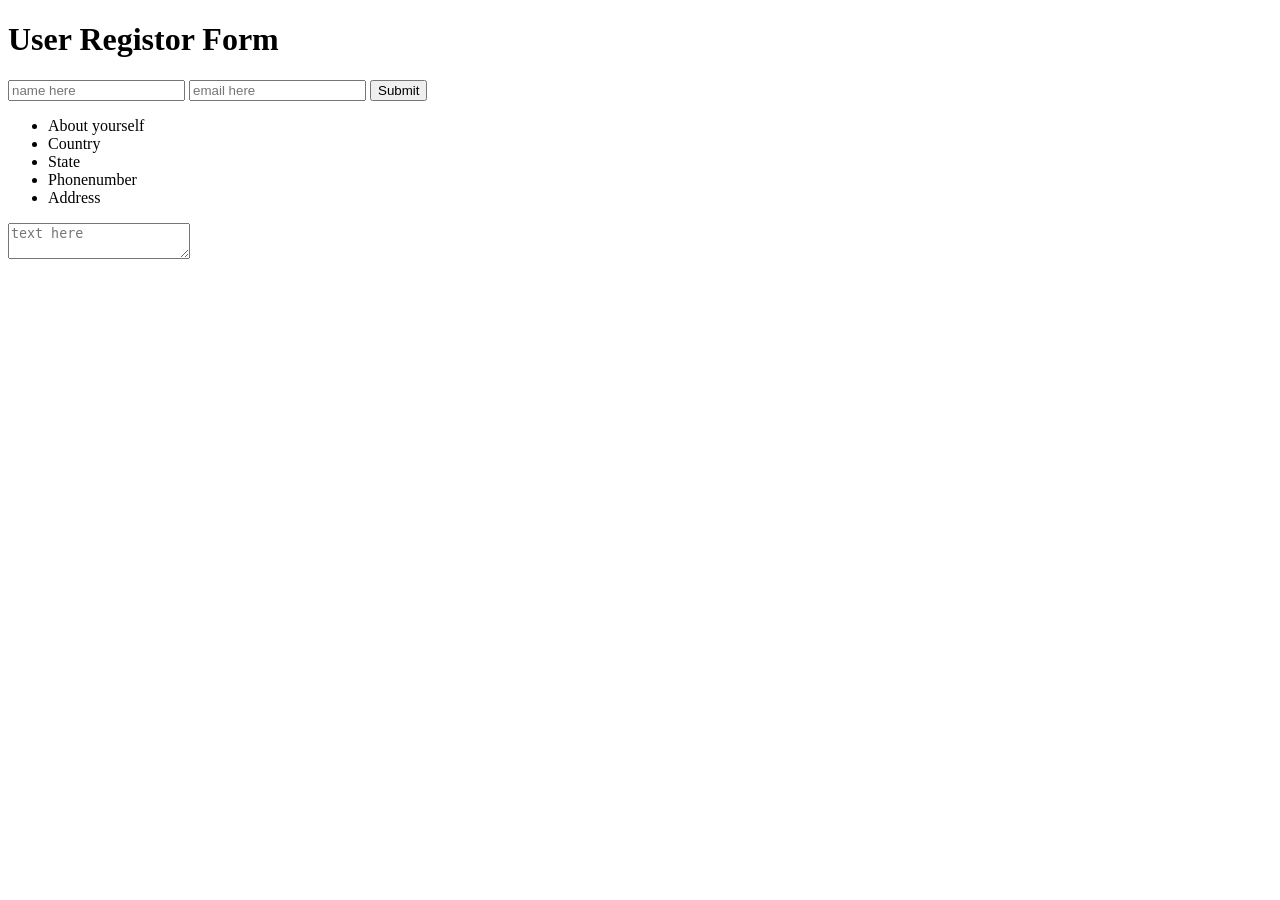
<file: Day 1 Dom Task/index.html>
<!DOCTYPE html>
<html lang="en">
<head>
    <meta charset="UTF-8">
    <meta name="viewport" content="width=device-width, initial-scale=1.0">
    <title>Day1 Dom Task</title>
</head>
<body>
    <h1 id="head">User Registor Form</h1>
     <input type="text" placeholder="name here" id="name">
     <input type="email" placeholder="email here" id="mail">
     <button type="submit">Submit</button>
     <ul id ="list">
        <li class="one">About yourself</li>
        <li class="two">Country</li>
        <li class="three">State</li>
        <li class="four">Phonenumber</li>
        <li class="five">Address</li>
     </ul>
     <textarea placeholder="text here"  id="text"></textarea>
    
<script src="./js/script.js"></script>
</body>
</html>
</file>
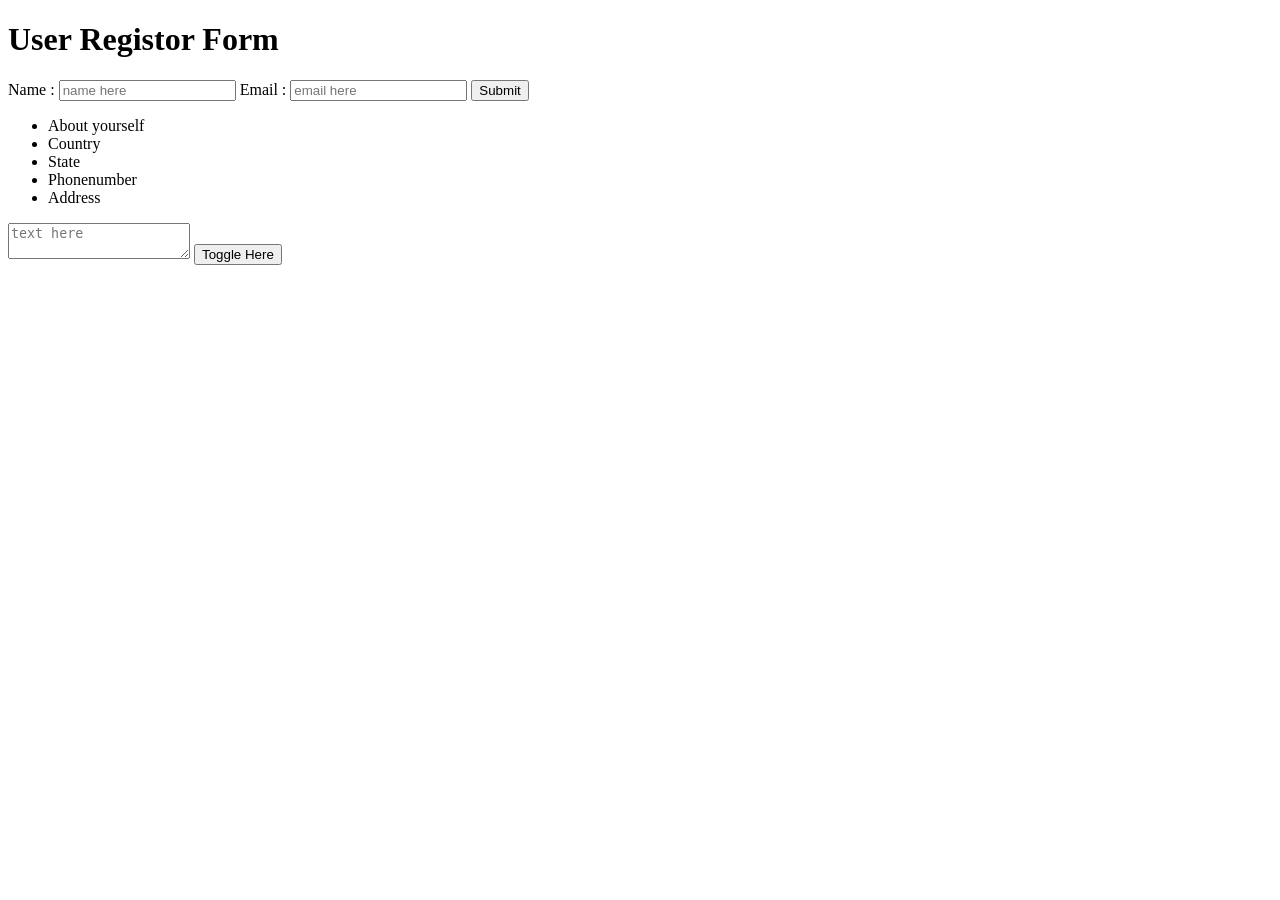
<file: Day 2 Dom Task/index.html>
<!DOCTYPE html>
<html lang="en">
<head>
    <meta charset="UTF-8">
    <meta name="viewport" content="width=device-width, initial-scale=1.0">
    <title>Day 2 Dom Task</title>
    <link rel="stylesheet" href="./css/style.css">
</head>
<body id="main" class="maincon">
    <h1 id="head">User Registor Form</h1>
    Name :  <input type="text" placeholder="name here" id="name"> 
    Email :  <input type="email" placeholder="email here" id="mail"> 
     <button type="submit">Submit</button>
     <ul id ="list">
        <li class="one">About yourself</li>
        <li class="two">Country</li>
        <li class="three">State</li>
        <li class="four">Phonenumber</li>
        <li class="five">Address</li>
     </ul>
     <textarea placeholder="text here"  id="text"></textarea>
     <button type="button" id="toggle">Toggle Here</button>
    
    <script src="./js/script.js"></script>
</body>
</html>
</file>
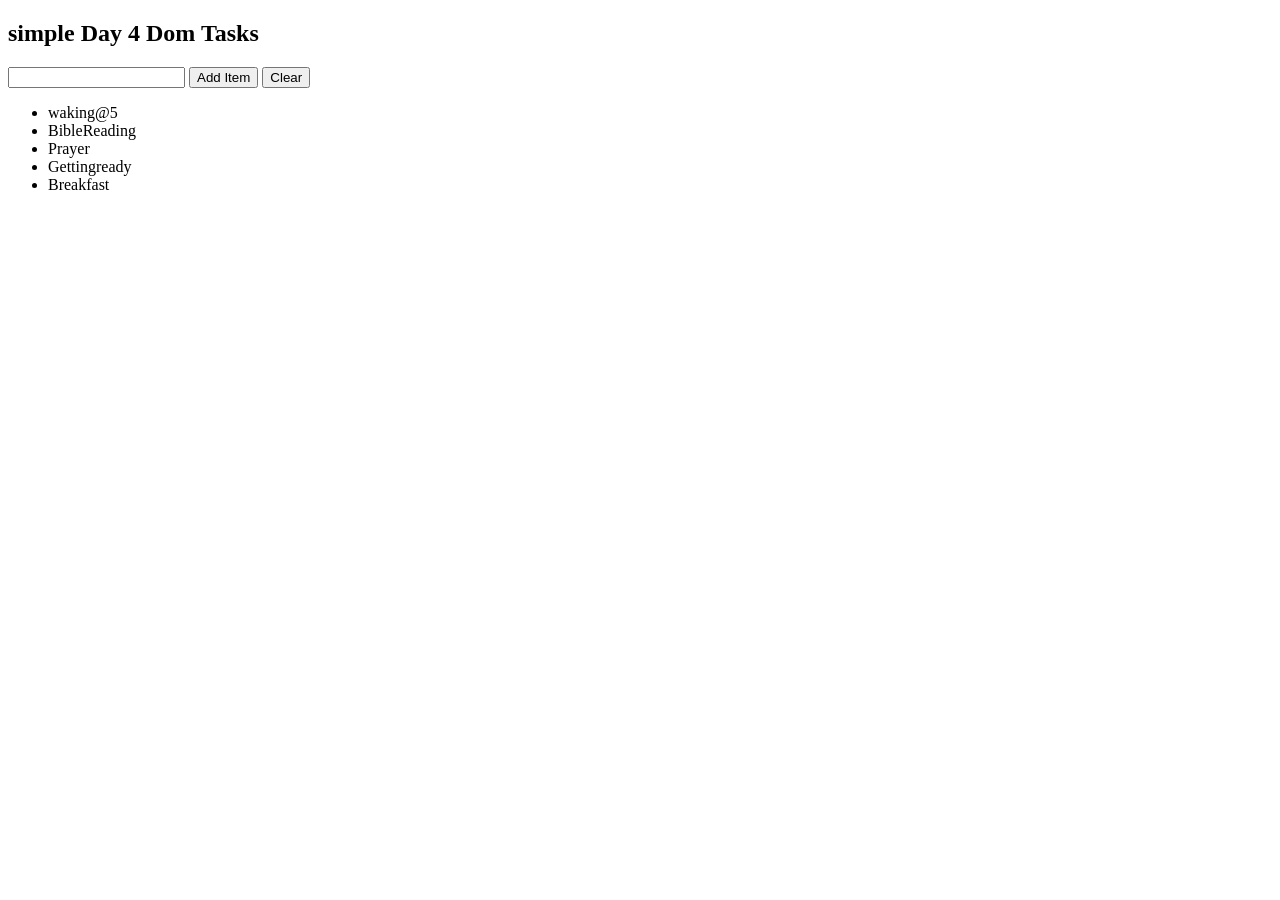
<file: Day 4 Dom Task/index.html>
<!DOCTYPE html>
<html lang="en">
<head>
    <meta charset="UTF-8">
    <meta name="viewport" content="width=device-width, initial-scale=1.0">
    <title>Day 4 Dom Tasks - 1</title>
</head>
<body>
    <h2>simple Day 4 Dom Tasks</h2>
    <input type="text"  id="txt">
    <button type="button" id="btn">Add Item</button>
    <button type="button" id="btn1">Clear</button>
    <ul id="todo"></ul>
    

    <script src="./js/script.js"></script>
</body>
</html>
</file>
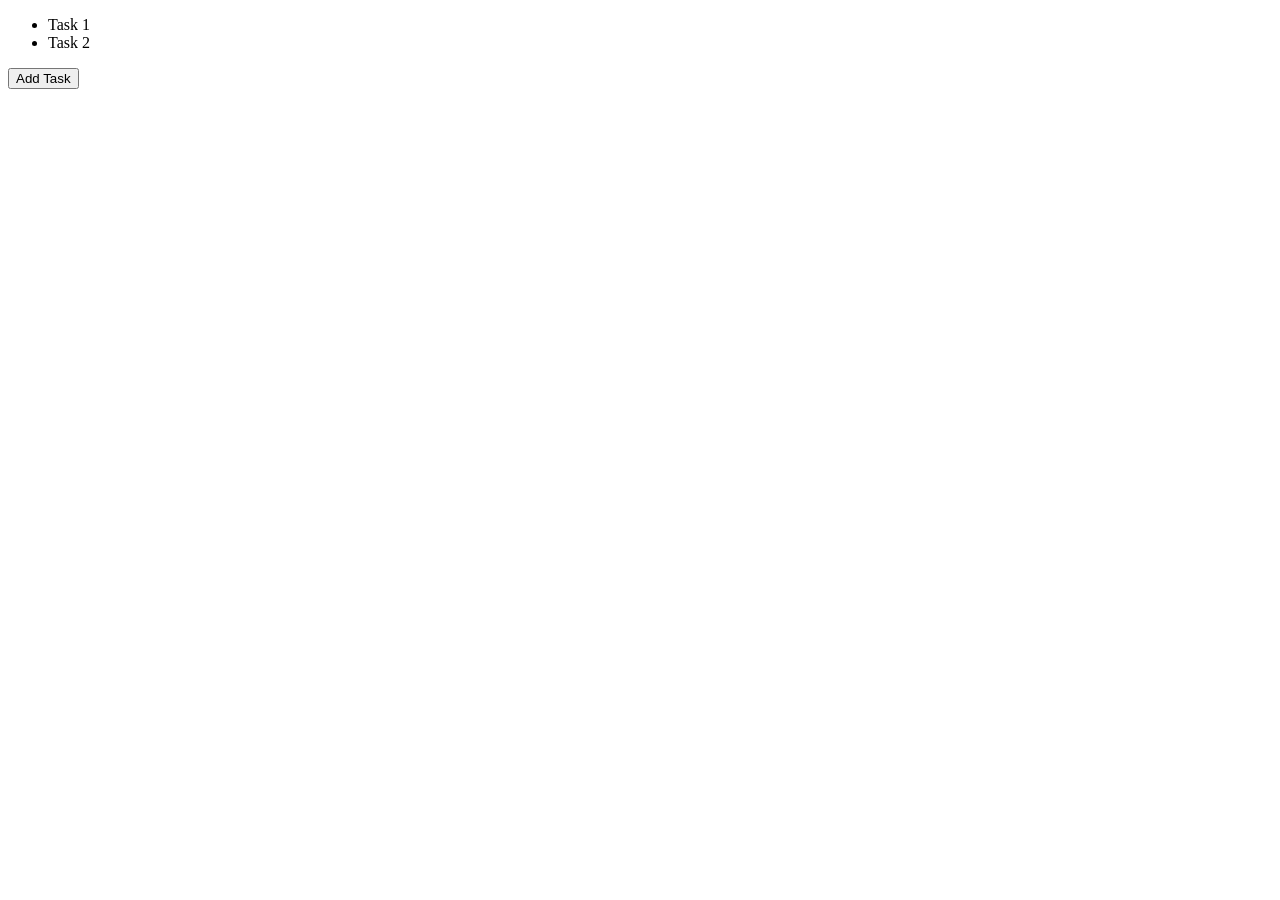
<file: Day 5 Dom Task/index.html>
<!DOCTYPE html>
<html lang="en">
<head>
    <meta charset="UTF-8">
    <meta name="viewport" content="width=device-width, initial-scale=1.0">
    <title>Day 5 : dom Tasks</title>
</head>
<body>
    <ul id="todoList">
  <li>Task 1</li>
  <li>Task 2</li>
</ul>

<button id="addTask">Add Task</button>

    <script src="./js/script.js"></script>
</body>
</html>
</file>
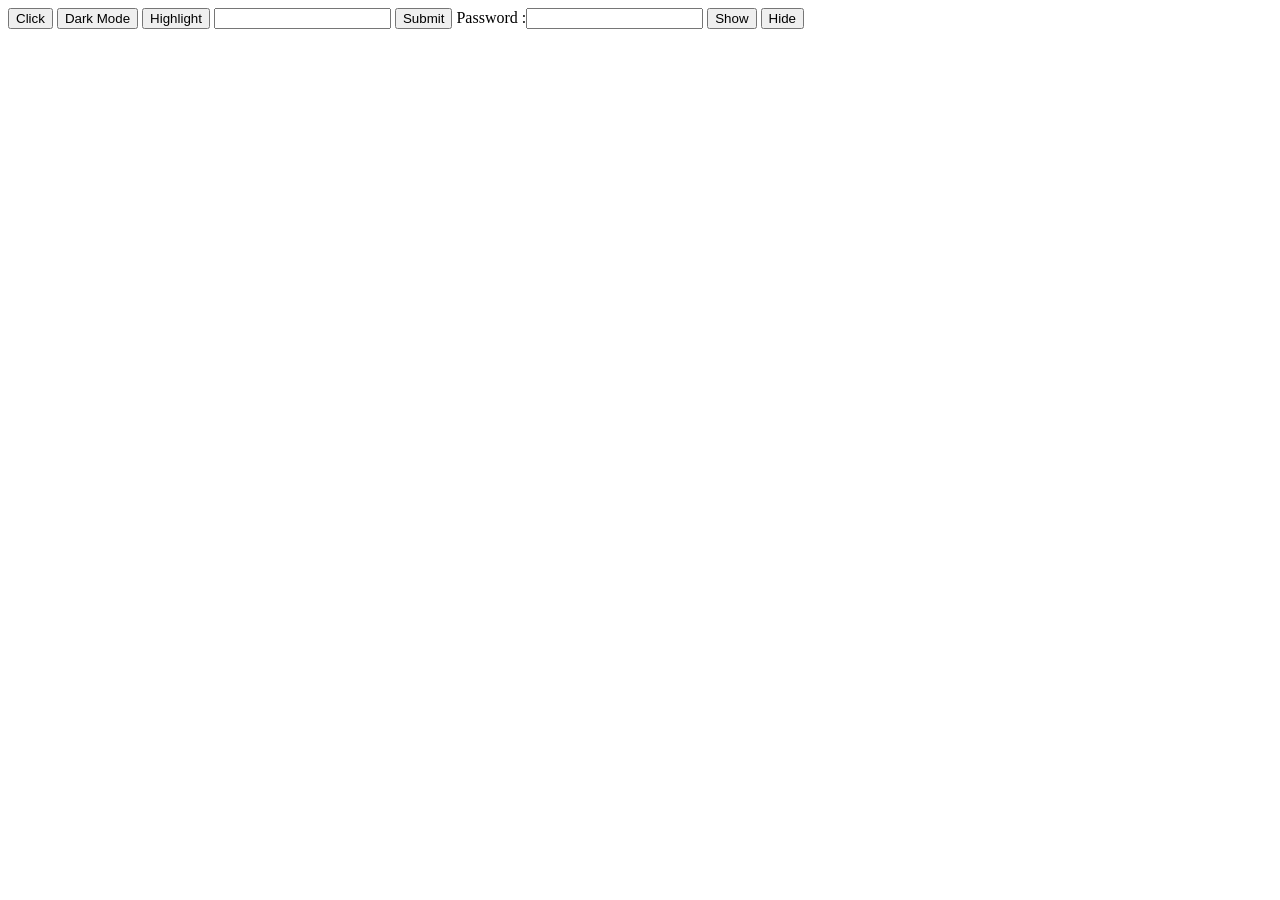
<file: Day 2 Dom Task/index2.html>
<!DOCTYPE html>
<html lang="en">
<head>
    <meta charset="UTF-8">
    <meta name="viewport" content="width=device-width, initial-scale=1.0">
    <title>Advanced tasks of Day 2</title>
    <link rel="stylesheet" href="./css/style.css">
</head>
<body>
     <button type="button" id="btn1">Click</button>

     <button type="button" id="btn2">Dark Mode</button>
     <button type="button" id="btn3">Highlight</button>

     <input type="text" id="text">
     <button type="button" id="btn4">Submit</button>

     Password :<input type="text" id="password">
     <button type="button" id="btn5">Show</button>
     <button type="button" id="btn6">Hide</button>
    
    <script src="./js/script2.js"></script>
</body>
</html>
</file>
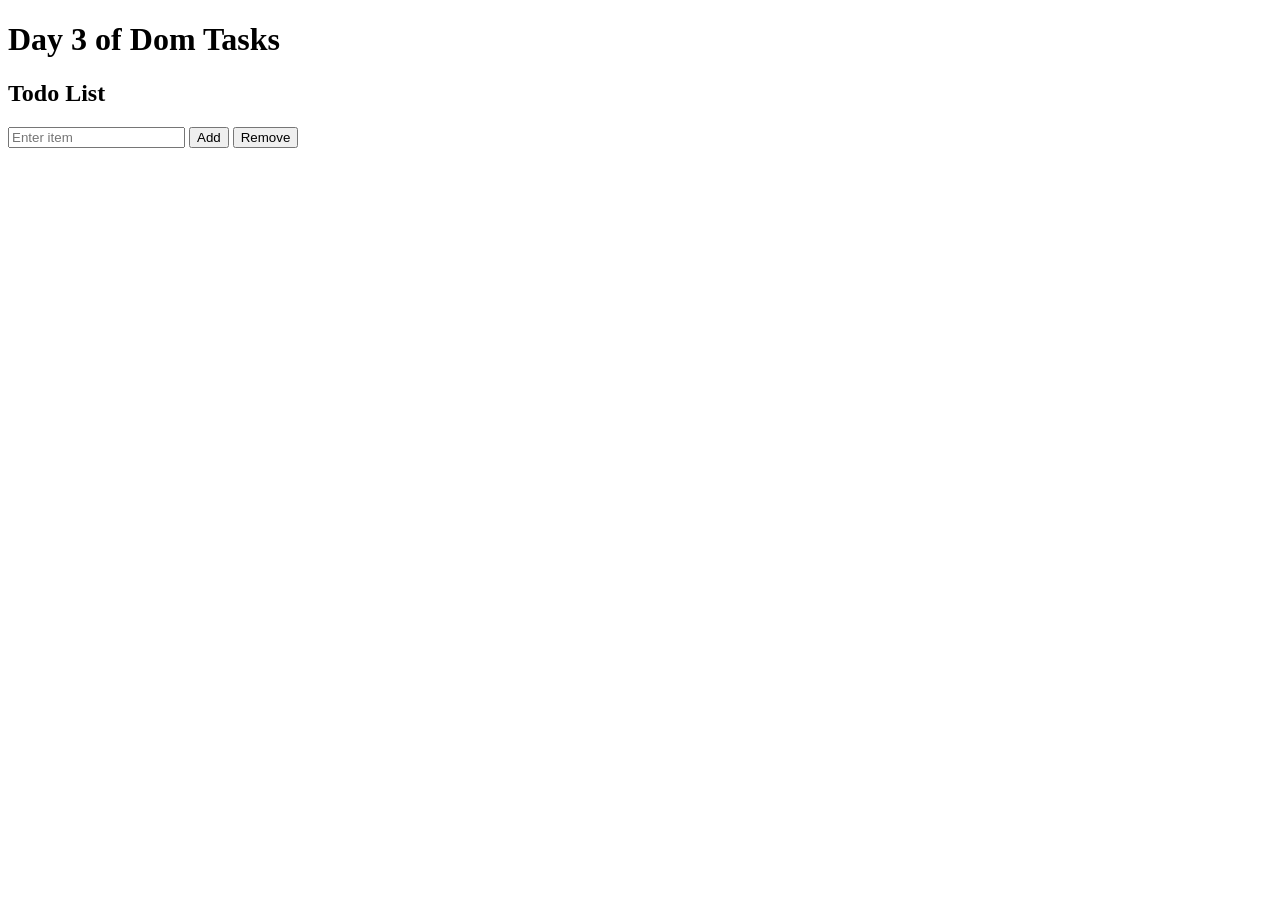
<file: Day 3 Dom Task/index1.html>
<!DOCTYPE html>
<html lang="en">
<head>
    <meta charset="UTF-8">
    <meta name="viewport" content="width=device-width, initial-scale=1.0">
    <title>Tasks of Day 3 Dom</title>
</head>
<body>
    <h1>Day 3 of Dom Tasks</h1>
    <h2>Todo List</h2>

  <input type="text" id="itemInput" placeholder="Enter item">
  <button id="addBtn">Add</button>
  <button id="removeBtn">Remove</button>

  <ul id="list"></ul>

    
    <script src="./js/script1.js"></script>
</body>
</html>
</file>
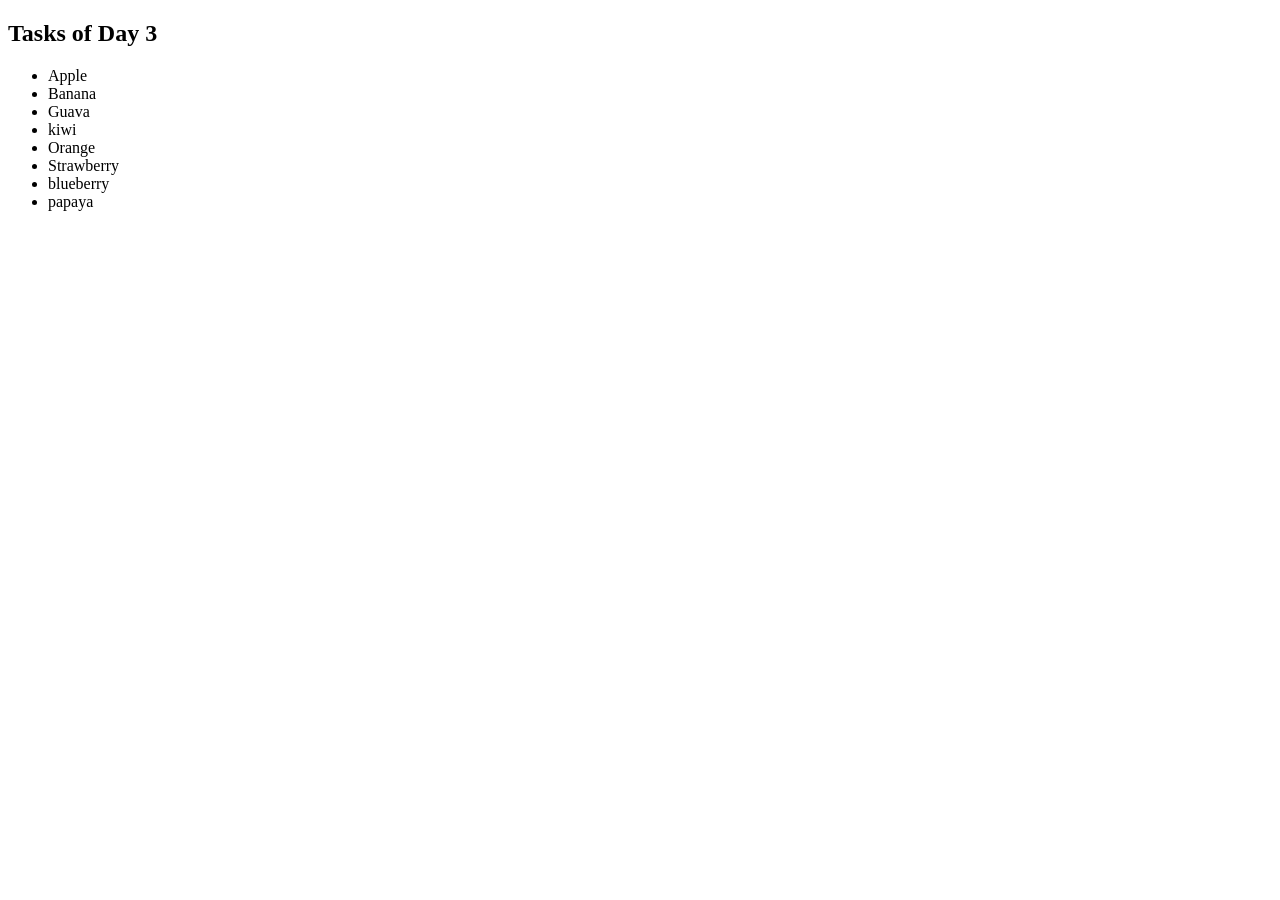
<file: Day 3 Dom Task/index2.html>
<!DOCTYPE html>
<html lang="en">
<head>
    <meta charset="UTF-8">
    <meta name="viewport" content="width=device-width, initial-scale=1.0">
    <title>Dom Tasks Day 3</title>
</head>
<body>
    <h2>Tasks of Day 3</h2>
    
    <script src="./js/script2.js"></script>
</body>
</html>
</file>
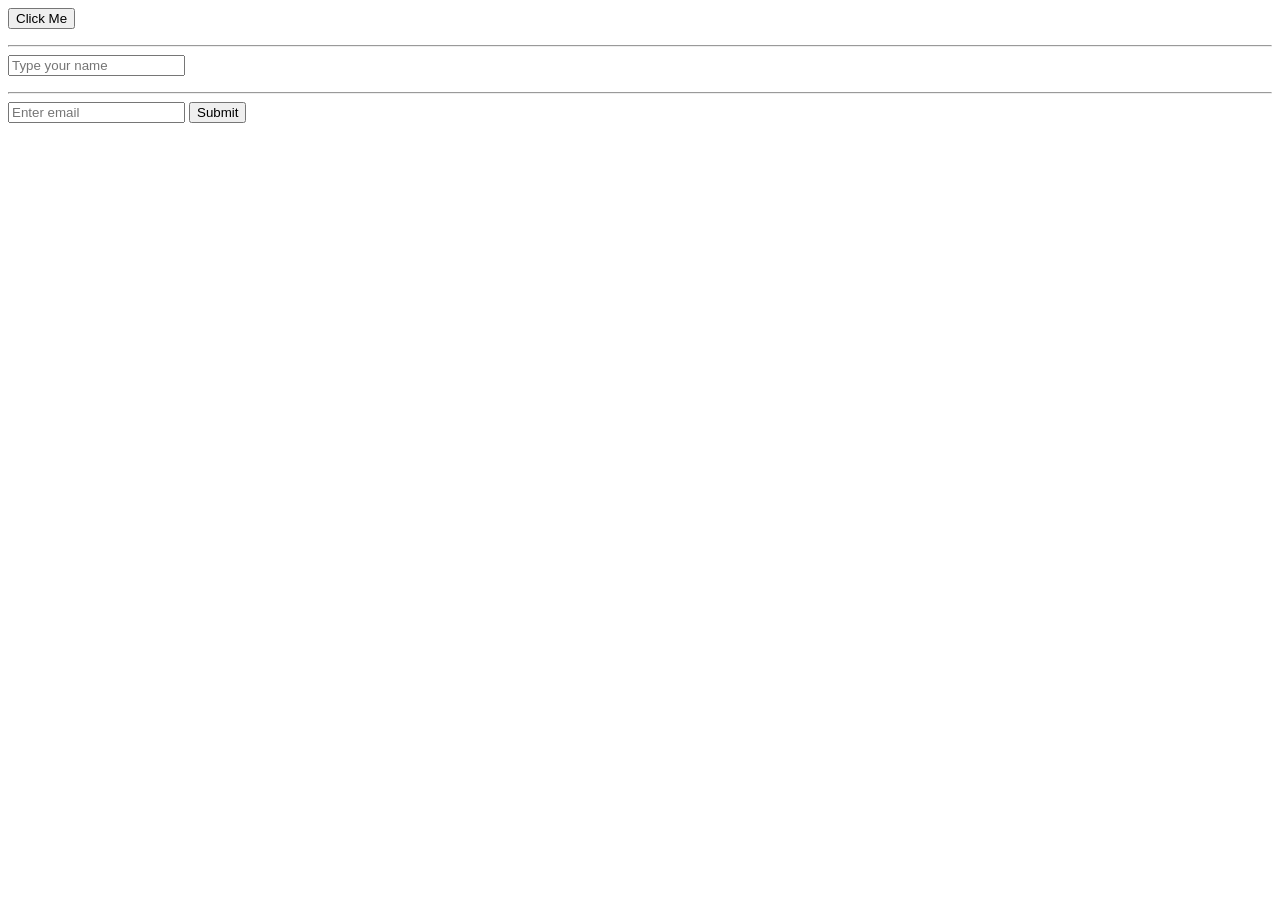
<file: Day 4 Dom Task/index1.html>
<!DOCTYPE html>
<html>
<head>
  <title>Day 4 Events</title>
</head>
<body>

  <button id="btn">Click Me</button>
  <p id="output"></p>

  <hr>

  <input type="text" id="nameInput" placeholder="Type your name">
  <p id="liveText"></p>

  <hr>

  <form id="myForm">
    <input type="text" id="email" placeholder="Enter email">
    <button type="submit" id="btnsubmit">Submit</button>
  </form>

  <p id="formMsg"></p>

  <script src="./js/script1.js"></script>
</body>
</html>
</file>
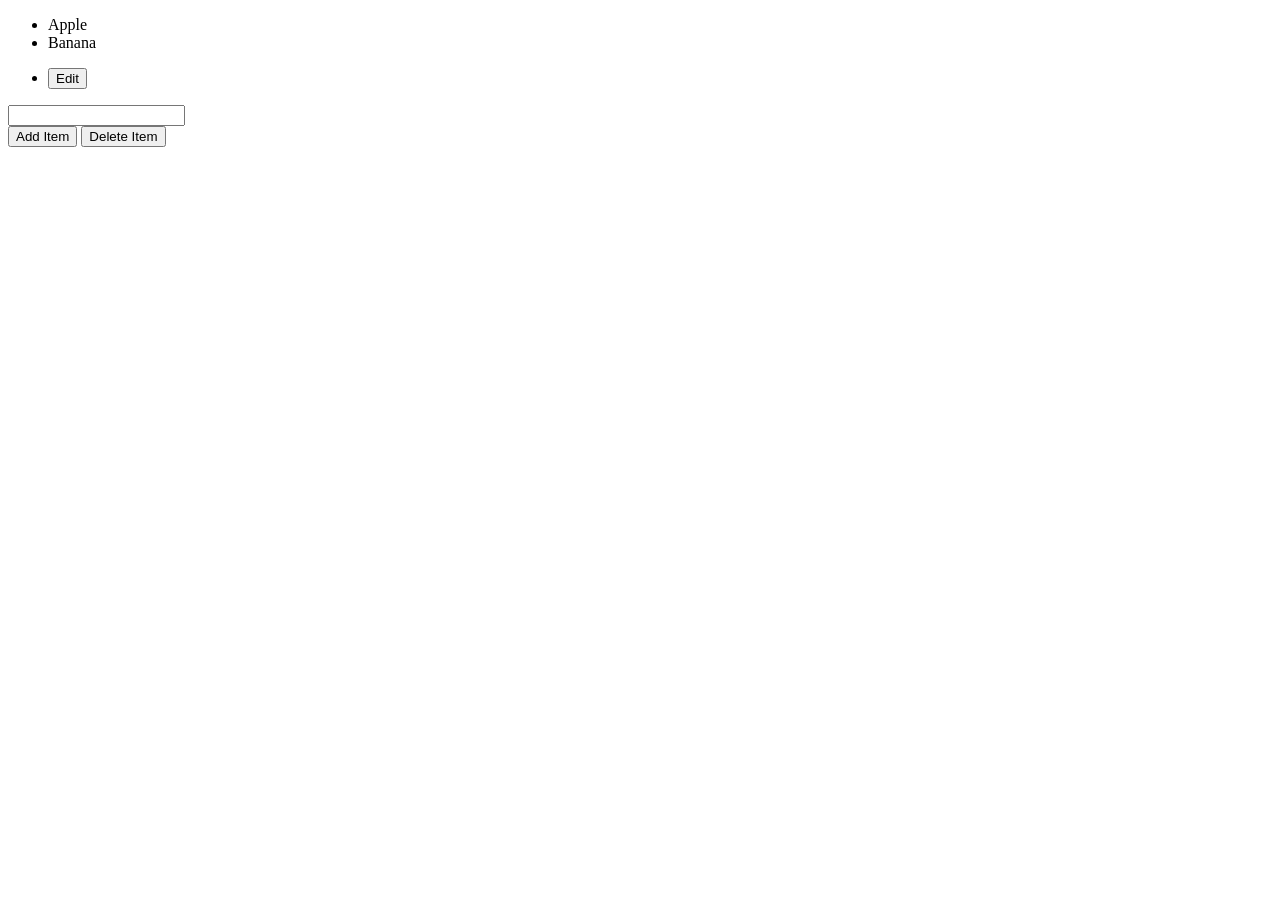
<file: Day 5 Dom Task/index1.html>
<!DOCTYPE html>
<html lang="en">
<head>
    <meta charset="UTF-8">
    <meta name="viewport" content="width=device-width, initial-scale=1.0">
    <title>Document</title>
</head>
<body>
    <ul id="list">
  <li>Apple</li>
  <li>Banana</li>
</ul>

<ul id="menu">
  <li>
    <button class="btn">
      <span>Edit</span>
    </button>
  </li>
</ul>


    <input type="text" id="txt">
    <div id="btns">
        <button type="button" id="addbtn">Add Item</button>
        <button type="button" id="delbtn">Delete Item</button>
    </div>

    <ul id="todo"></ul>




    <script src="./js/script.1.js"></script>
</body>
</html>
</file>
<file: Day 2 Dom Task/css/style.css>
.maincon {
    background-color: white;
    color: black;
}

.maincon.active {
    background-color: black;
    color: white;
}

.dark {
    background-color: black;
    color: white;
}
</file>
